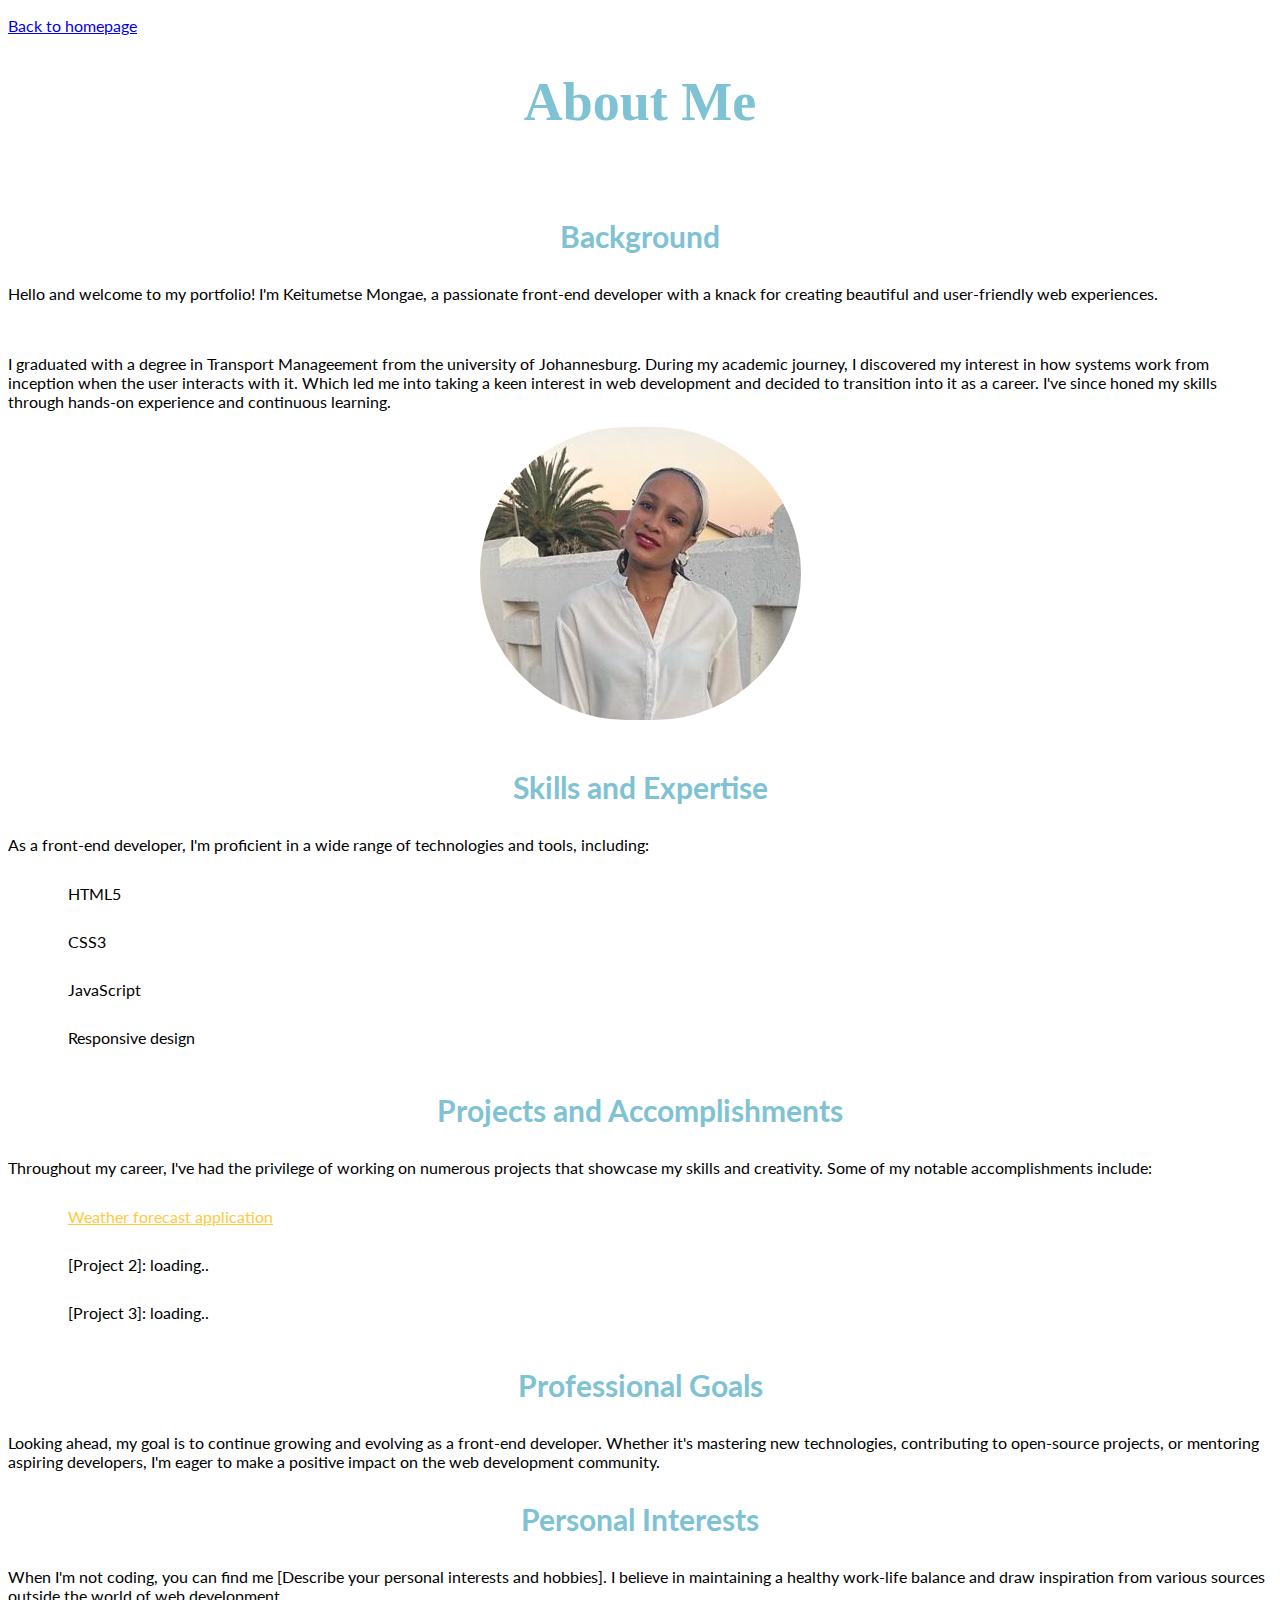
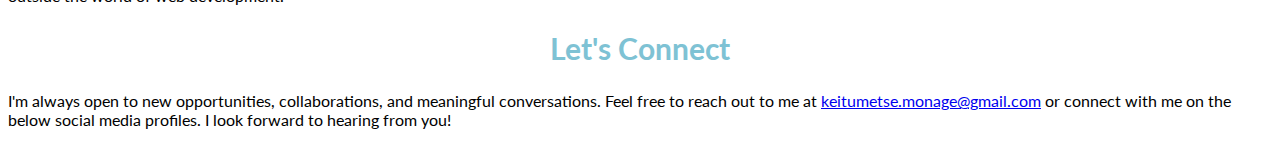
<file: about.html>
<!DOCTYPE html>
<html lang="en">
  <head>
    <meta charset="UTF-8" />
    <meta name="viewport" content="width=device-width, initial-scale=1.0" />
    <link
      href="https://fonts.googleapis.com/css2?family=Lato:ital,wght@0,100;0,300;0,400;0,700;0,900;1,100;1,300;1,400;1,700;1,900&display=swap"
      rel="stylesheet"
    />
    <link rel="stylesheet" href="src/style.css" />
     <link
      href="https://cdn.jsdelivr.net/npm/bootstrap@5.3.0-alpha1/dist/css/bootstrap.min.css"
      rel="stylesheet"
      integrity="sha384-GLhlTQ8iRABdZLl6O3oVMWSktQOp6b7In1Zl3/Jr59b6EGGoI1aFkw7cmDA6j6gD"
      crossorigin="anonymous"
    />
    <title>About Me</title>
  </head>
  <body>
<header><p class="homepage"><a href="index.html">Back to homepage</a></p></header>

    <h1>About Me</h1> <br/>

    <div class="container .d-sm-flex" >
  <div class="row">
    <div class="col-6">
    <p><h3>Background</h3>
      Hello and welcome to my portfolio! I'm Keitumetse Mongae, a passionate
      front-end developer with a knack for creating beautiful and user-friendly
      web experiences.</p>
<br>
      <p>I graduated with a degree in Transport Manageement from the university of Johannesburg. 
      During my academic journey, I discovered my interest in how systems work from inception
      when the user interacts with it. Which led me into taking a keen interest in
      web development and decided to transition into it as a career. I've since honed
      my skills through hands-on experience and continuous learning.</p></div>

      <div class="col-6">
        <img class="profile-picture" src="images/Slack pp.jpg" alt="profile picture">
      </div>
</div> <br>

  <div class="row">
    <div class="col-6">
      <h3>Skills and Expertise </h3>
      <p>As a front-end developer, I'm proficient in a wide range of
      technologies and tools, including: 
      <ul class="skills">
        <li>HTML5</li> 
        <li>CSS3</li>
        <li>JavaScript</li> 
        <li>Responsive design</li>
      </ul></div>
      <div class="col-6">
      <h3>Projects and Accomplishments</h3> 
      <p></p>Throughout my career, I've had the
      privilege of working on numerous projects that showcase my skills and
      creativity. Some of my notable accomplishments include: 
      <ul>
        <li><a href="">Weather forecast application</a></li>
        <li>[Project 2]: loading..</li>
        <li>[Project 3]: loading..</li>
      </ul></div>
 </p></div>
</div>
<div class="row">
<div class="col-6">
      <h3>Professional Goals</h3> 
      <p>Looking ahead, my goal is to continue
      growing and evolving as a front-end developer. Whether it's mastering new
      technologies, contributing to open-source projects, or mentoring aspiring
      developers, I'm eager to make a positive impact on the web development
      community.</p></div>

      <div class="col-6"><h3>Personal Interests</h3> 
      <p>When I'm not coding, you can find me
      [Describe your personal interests and hobbies]. I believe in maintaining a
      healthy work-life balance and draw inspiration from various sources
      outside the world of web development.</p></div></div>
      
      <h2>Let's Connect</h2> 
      <p>I'm always open to new opportunities, collaborations, and meaningful conversations. 
         Feel free to reach out to me at <a id="connect" href="mailto:keitumetse.monage@gmail.com">keitumetse.monage@gmail.com</a> 
         or connect with me on the below social media profiles. I look forward to hearing from you!</p>

    </p>
     <script
      src="https://cdn.jsdelivr.net/npm/bootstrap@5.3.0-alpha1/dist/js/bootstrap.bundle.min.js"
      integrity="sha384-w76AqPfDkMBDXo30jS1Sgez6pr3x5MlQ1ZAGC+nuZB+EYdgRZgiwxhTBTkF7CXvN"
      crossorigin="anonymous"
    ></script>
  </body>
</html>
</file>
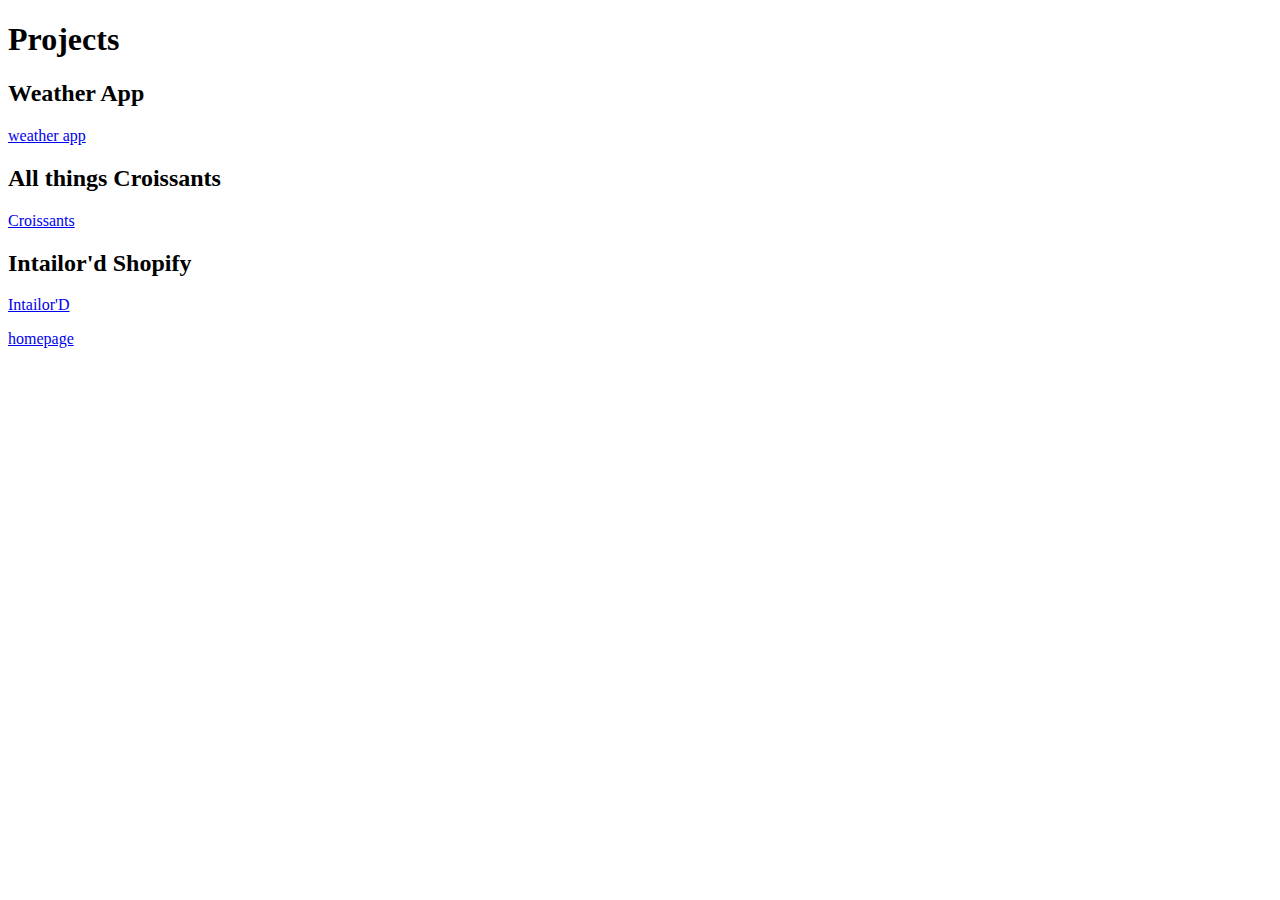
<file: projects.html>
<!DOCTYPE html>
<html lang="en">
  <head>
    <meta charset="UTF-8" />
    <meta name="viewport" content="width=device-width, initial-scale=1.0" />
    <title>Keitumetse Mongae - Projects</title>
  </head>
  <body>
    <h1>Projects</h1>

    <div class="container">
      <div class="row">
        <div class="col">
          <h2>Weather App</h2>
          <a href="https://kcm-weather-app.netlify.app/">weather app</a>
        </div>
        <div class="col">
          <h2>All things Croissants</h2>
          <a href="https://croissant-kcm.netlify.app/">Croissants</a>
        </div>
      </div>
    </div>
    <div class="container">
      <div class="row">
        <div class="col">
          <h2>Intailor'd Shopify</h2>
          <a href="#">Intailor'D</a>
        </div>
      </div>
    </div>
    <p>
        <a href="index.html">homepage</a>
    </p>
  </body>
</html>
</file>
<file: src/style.css>
:root {
  --background-color: linear-gradient(
      to bottom,
      rgba(255, 255, 255, 0.15) 0%,
      rgba(0, 0, 0, 0.15) 100%
    ),
    radial-gradient(
        at top center,
        rgba(255, 255, 255, 0.4) 0%,
        rgba(0, 0, 0, 0.4) 120%
      )
      #989898;
  --first-color: #155263;
  --second-color: #7ec2d4;
  --third-color: #ff9a3c;

  --heading-font-family: "Playfair Display", serif;
}
head {
  background-color: #104857;
}

nav {
  background: #104857;
  /* opacity: 0.4; */
}

@keyframes wave {
  0% {
    transform: rotate(0deg);
  }
  25% {
    transform: rotate(20deg);
  }
  50% {
    transform: rotate(0deg);
  }
  75% {
    transform: rotate(-20deg);
  }
  100% {
    transform: rotate(0deg);
  }
}

.hand {
  font-size: 36px; /* Adjust as needed */
  position: absolute;
  top: 10;
  left: 50%;
  margin-left: -18px; /* Adjust as needed */
  animation: wave 2s infinite;
}
.kcm-logo {
  max-width: 100px;
}

.hero {
  background-image: url("images\maxresdefault.jpg");
  background-repeat: no-repeat;
  background-size: cover;
  background-position: right 35% bottom 45%;
  /* opacity: 0.4; */
}

body {
  font-family: "Lato", sans-serif;
  background-color: var(--background-color);
}
h1 {
  color: var(--second-color);
  font-family: var(--heading-font-family);
  font-size: 54px;
  font-weight: bold;
  text-align: center;
}

h2 {
  color: var(--second-color);
  font-weight: bold;
  opacity: 1;
  font-size: 30px;
  text-align: center;
}

h3 {
  color: var(--second-color);
  font-weight: bold;
  opacity: 1;
  font-size: 30px;
  text-align: center;
}

#info {
  text-align: center;
  display: block;
  width: 60%;
  margin: auto;
  border: 1px solid #7ec2d4;
  background-color: #7ec2d4;
  box-shadow: 10px 10px 5px #afc5ca91;
  border-radius: 5px;
  padding: 30px;
  color: #a16c4dc4;
  font-size: 18px;
}

.profile-picture {
  margin: 0 auto;
  display: flex;
  justify-content: space-evenly;
  border-radius: 200px;
}

ul {
  display: flex;
  flex-direction: column;
  justify-content: space-evenly;
  list-style: none;
}

li {
  list-style: none;
  color: #000;
  padding: 15px;
  margin: 5px;
  border-radius: 10px;
  line-height: 0.5;
}

a:visited {
  color: #ffc93c;
  background-color: #ff9a3c;
}

.homepage {
  color: #ff9a3c;
}

.social {
  display: flex;
  justify-content: space-between;
  list-style: none;
}

.img-fluid rounded {
  height: 100px;
  max-width: 100px;
}

button {
  background-color: #7ec2d4;
}

footer .social-links a {
  margin: 0 20px;
  color: var(--branding-color);
  background: var(--secondary-color);
  padding: 10px 14px;
  border-radius: 50%;
  font-size: 18px;
  transition: all 100ms ease-in-out;
}
</file>
